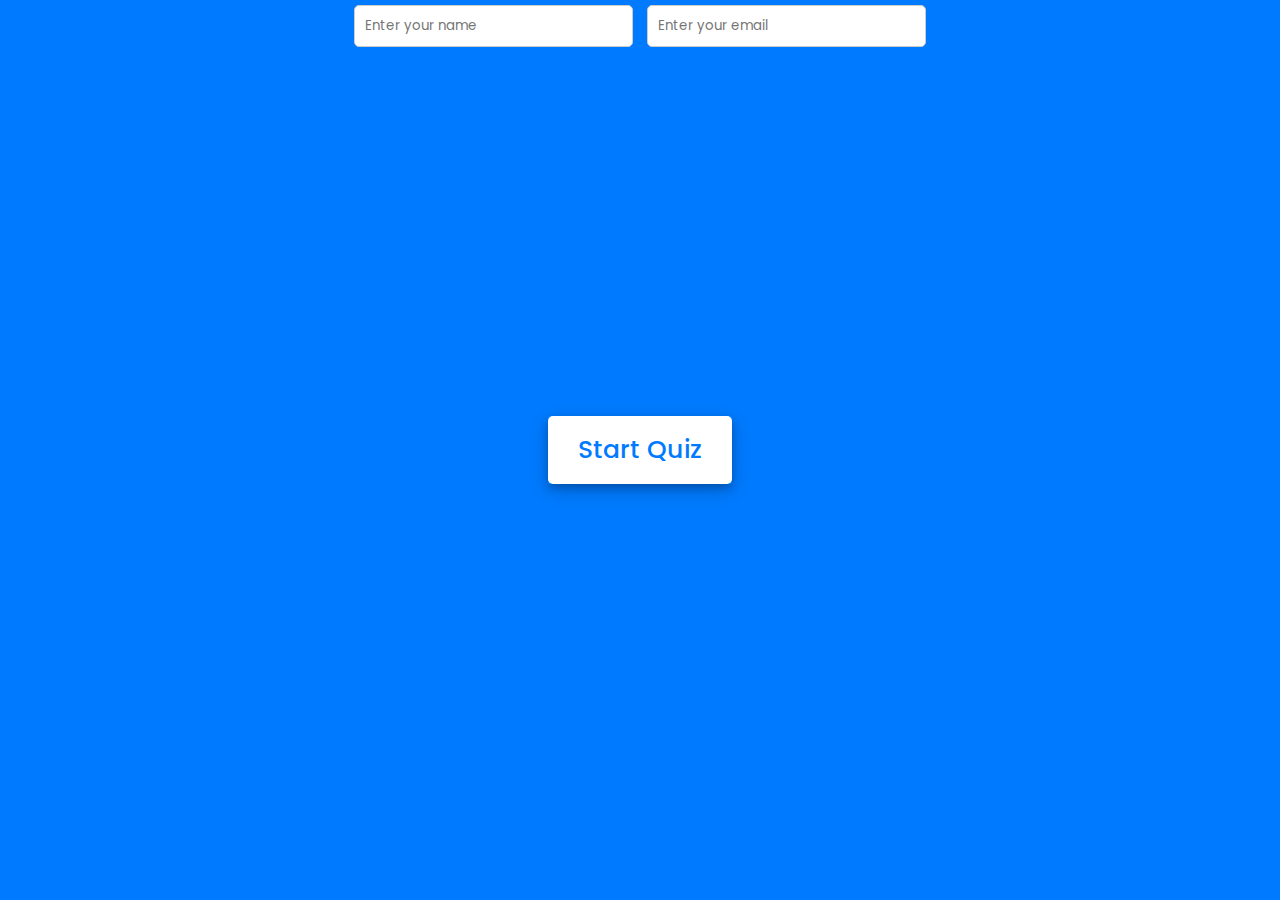
<file: html/quiz.html>
<!DOCTYPE html>
<html lang="en">

<head>
    <meta charset="UTF-8">
    <meta name="viewport" content="width=device-width, initial-scale=1.0">
    <title>SaveNeer Quiz!!</title>
    <link rel="stylesheet" href="../css/quiz.css">
    <!-- FontAweome CDN Link for Icons-->
    <link rel="stylesheet" href="https://cdnjs.cloudflare.com/ajax/libs/font-awesome/5.15.3/css/all.min.css" />
</head>

<body>
    <!-- start Quiz button -->
    <div class="input_fields">
        <input type="text" id="name" placeholder="Enter your name">
        <input type="email" id="email" placeholder="Enter your email">
    </div>
    <div class="start_btn"><button>Start Quiz</button></div>

    <!-- Info Box -->
    <div class="info_box">
        <div class="info-title"><span>Some Rules of Our Quiz</span></div>
        <div class="info-list">
            <div class="info">1. You will have only <span>15 seconds</span> per each question.</div>
            <div class="info">2. Once you select your answer, it can't be undone.</div>
            <div class="info">3. You can't select any option once time goes off.</div>
            <div class="info">4. You can't exit from the Quiz while you're playing.</div>
            <div class="info">5. You'll get points on the basis of your correct answers.</div>
        </div>
        <div class="buttons">
            <button class="quit">Exit Quiz</button>
            <button class="restart">Continue</button>
        </div>
    </div>

    <!-- Quiz Box -->
    <div class="quiz_box">
        <header>
            <div class="title">SaveNeer Quiz</div>
            <div class="timer">
                <div class="time_left_txt">Time Left</div>
                <div class="timer_sec">15</div>
            </div>
            <div class="time_line"></div>
        </header>
        <section>
            <div class="que_text">
                <!-- Here I've inserted question from JavaScript -->
            </div>
            <div class="option_list">
                <!-- Here I've inserted options from JavaScript -->
            </div>
        </section>

        <!-- footer of Quiz Box -->
        <footer>
            <div class="total_que">
                <!-- Here I've inserted Question Count Number from JavaScript -->
            </div>
            <button class="next_btn">Next Ques</button>
        </footer>
    </div>

    <!-- Result Box -->
    <div class="result_box">
        <div class="icon">
            <i class="fas fa-crown"></i>
        </div>
        <div class="complete_text">WoW!! You've completed the Quiz!</div>
        <div class="score_text">
            <!-- Here I've inserted Score Result from JavaScript -->
        </div>
        <div class="buttons">
            <button class="restart">Replay</button>
            <!-- <button class="quit">Quit Quiz</button> -->
            <button class="quit">Quit</button>

        </div>
    </div>

    <!-- Inside this JavaScript file I've inserted Questions and Options only -->
    <script src="../js/quizquestions.js"></script>

    <!-- Inside this JavaScript file I've coded all Quiz Codes -->
    <script src="../js/quiz.js"></script>

</body>

</html>
</file>
<file: css/quiz.css>
/* importing google fonts */
@import url('https://fonts.googleapis.com/css2?family=Poppins:wght@200;300;400;500;600;700&display=swap');

* {
    margin: 0;
    padding: 0;
    box-sizing: border-box;
    font-family: 'Poppins', sans-serif;
}

body {
    background: #007bff;
}

::selection {
    color: #fff;
    background: #007bff;
}

.start_btn,
.info_box,
.quiz_box,
.result_box {
    position: absolute;
    top: 50%;
    left: 50%;
    width: auto;
    transform: translate(-50%, -50%);
    box-shadow: 0 4px 8px 0 rgba(0, 0, 0, 0.2),
        0 6px 20px 0 rgba(0, 0, 0, 0.19);
}

.info_box.activeInfo,
.quiz_box.activeQuiz,
.result_box.activeResult {
    opacity: 1;
    z-index: 5;
    pointer-events: auto;
    transform: translate(-50%, -50%) scale(1);
}

.start_btn button {
    font-size: 25px;
    font-weight: 500;
    color: #007bff;
    padding: 15px 30px;
    outline: none;
    border: none;
    border-radius: 5px;
    background: #fff;
    cursor: pointer;
}

.info_box {
    width: auto;
    max-width: 540px;
    background: #fff;
    border-radius: 5px;
    transform: translate(-50%, -50%) scale(0.9);
    opacity: 0;
    pointer-events: none;
    transition: all 0.3s ease;
}

.info_box .info-title {
    height: 60px;
    width: 100%;
    border-bottom: 1px solid lightgrey;
    display: flex;
    align-items: center;
    padding: 0 30px;
    border-radius: 5px 5px 0 0;
    font-size: 15px;
    font-weight: 600;
}

.info_box .info-list {
    padding: 15px 30px;
}

.info_box .info-list .info {
    margin: 5px 0;
    font-size: 17px;
}

.info_box .info-list .info span {
    font-weight: 600;
    color: #007bff;
}

.info_box .buttons {
    height: 60px;
    display: flex;
    align-items: center;
    justify-content: flex-end;
    padding: 0 30px;
    border-top: 1px solid lightgrey;
}

.info_box .buttons button {
    margin: 0 5px;
    height: 40px;
    width: 100px;
    font-size: 16px;
    font-weight: 500;
    cursor: pointer;
    border: none;
    outline: none;
    border-radius: 5px;
    border: 1px solid #007bff;
    transition: all 0.3s ease;
}

.quiz_box {
    width: auto;
    max-width: 550px;
    background: #fff;
    border-radius: 5px;
    transform: translate(-50%, -50%) scale(0.9);
    opacity: 0;
    pointer-events: none;
    transition: all 0.3s ease;
}

.quiz_box header {
    position: relative;
    z-index: 2;
    height: 70px;
    padding: 0 30px;
    background: #fff;
    border-radius: 5px 5px 0 0;
    display: flex;
    align-items: center;
    justify-content: space-between;
    box-shadow: 0px 3px 5px 1px rgba(0, 0, 0, 0.1);
}

.quiz_box header .title {
    font-size: 20px;
    font-weight: 600;
}

.quiz_box header .timer {
    color: #004085;
    background: #cce5ff;
    border: 1px solid #b8daff;
    height: 45px;
    padding: 0 8px;
    border-radius: 5px;
    display: flex;
    align-items: center;
    justify-content: space-between;
    width: 145px;
}

.quiz_box header .timer .time_left_txt {
    font-weight: 400;
    font-size: 17px;
    user-select: none;
}

.quiz_box header .timer .timer_sec {
    font-size: 18px;
    font-weight: 500;
    height: 30px;
    width: 45px;
    color: #fff;
    border-radius: 5px;
    line-height: 30px;
    text-align: center;
    background: #343a40;
    border: 1px solid #343a40;
    user-select: none;
}

.quiz_box header .time_line {
    position: absolute;
    bottom: 0px;
    left: 0px;
    height: 3px;
    background: #007bff;
}

section {
    padding: 25px 30px 20px 30px;
    background: #fff;
}

section .que_text {
    font-size: 25px;
    font-weight: 600;
}

section .option_list {
    padding: 20px 0px;
    display: block;
}

section .option_list .option {
    background: aliceblue;
    border: 1px solid #84c5fe;
    border-radius: 5px;
    padding: 8px 15px;
    font-size: 17px;
    margin-bottom: 15px;
    cursor: pointer;
    transition: all 0.3s ease;
    display: flex;
    align-items: center;
    justify-content: space-between;
}

section .option_list .option:last-child {
    margin-bottom: 0px;
}

section .option_list .option:hover {
    color: #004085;
    background: #cce5ff;
    border: 1px solid #b8daff;
}

section .option_list .option.correct {
    color: #155724;
    background: #d4edda;
    border: 1px solid #c3e6cb;
}

section .option_list .option.incorrect {
    color: #721c24;
    background: #f8d7da;
    border: 1px solid #f5c6cb;
}

section .option_list .option.disabled {
    pointer-events: none;
}

section .option_list .option .icon {
    height: 26px;
    width: 26px;
    border: 2px solid transparent;
    border-radius: 50%;
    text-align: center;
    font-size: 13px;
    pointer-events: none;
    transition: all 0.3s ease;
    line-height: 24px;
}

.option_list .option .icon.tick {
    color: #23903c;
    border-color: #23903c;
    background: #d4edda;
}

.option_list .option .icon.cross {
    color: #a42834;
    background: #f8d7da;
    border-color: #a42834;
}

.correct-answer {
    background-color: green;
}

.incorrect-answer {
    background-color: red;
}

footer {
    height: 60px;
    padding: 0 30px;
    display: flex;
    align-items: center;
    justify-content: space-between;
    border-top: 1px solid lightgrey;
}

footer .total_que span {
    display: flex;
    user-select: none;
}

footer .total_que span p {
    font-weight: 500;
    padding: 0 5px;
}

footer .total_que span p:first-child {
    padding-left: 0px;
}

footer button {
    height: 40px;
    padding: 0 13px;
    font-size: 18px;
    font-weight: 400;
    cursor: pointer;
    border: none;
    outline: none;
    color: #fff;
    border-radius: 5px;
    background: #007bff;
    border: 1px solid #007bff;
    line-height: 10px;
    opacity: 0;
    pointer-events: none;
    transform: scale(0.95);
    transition: all 0.3s ease;
}

footer button:hover {
    background: #0263ca;
}

footer button.show {
    opacity: 1;
    pointer-events: auto;
    transform: scale(1);
}

.result_box {
    background: #fff;
    border-radius: 5px;
    display: flex;
    padding: 25px 30px;
    width: 450px;
    align-items: center;
    flex-direction: column;
    justify-content: center;
    transform: translate(-50%, -50%) scale(0.9);
    opacity: 0;
    pointer-events: none;
    transition: all 0.3s ease;
}

.result_box .icon {
    font-size: 100px;
    color: #007bff;
    margin-bottom: 10px;
}

.result_box .complete_text {
    font-size: 20px;
    font-weight: 500;
}

.result_box .score_text span {
    display: flex;
    margin: 10px 0;
    font-size: 18px;
    font-weight: 500;
}

.result_box .score_text span p {
    padding: 0 4px;
    font-weight: 600;
}

.result_box .buttons {
    display: flex;
    margin: 20px 0;
}

.result_box .buttons button {
    margin: 0 10px;
    height: 45px;
    padding: 0 20px;
    font-size: 18px;
    font-weight: 500;
    cursor: pointer;
    border: none;
    outline: none;
    border-radius: 5px;
    border: 1px solid #007bff;
    transition: all 0.3s ease;
}

.buttons button.restart {
    color: #fff;
    background: #007bff;
}

.buttons button.restart:hover {
    background: #0263ca;
}

.buttons button.quit {
    color: #007bff;
    background: #fff;
}

.buttons button.quit:hover {
    color: #fff;
    background: #007bff;
}

.input_fields {
    text-align: center;
    margin-bottom: 20px;
}

.input_fields input {
    margin: 5px;
    padding: 10px;
    border-radius: 5px;
    border: 1px solid #ccc;
}
</file>
